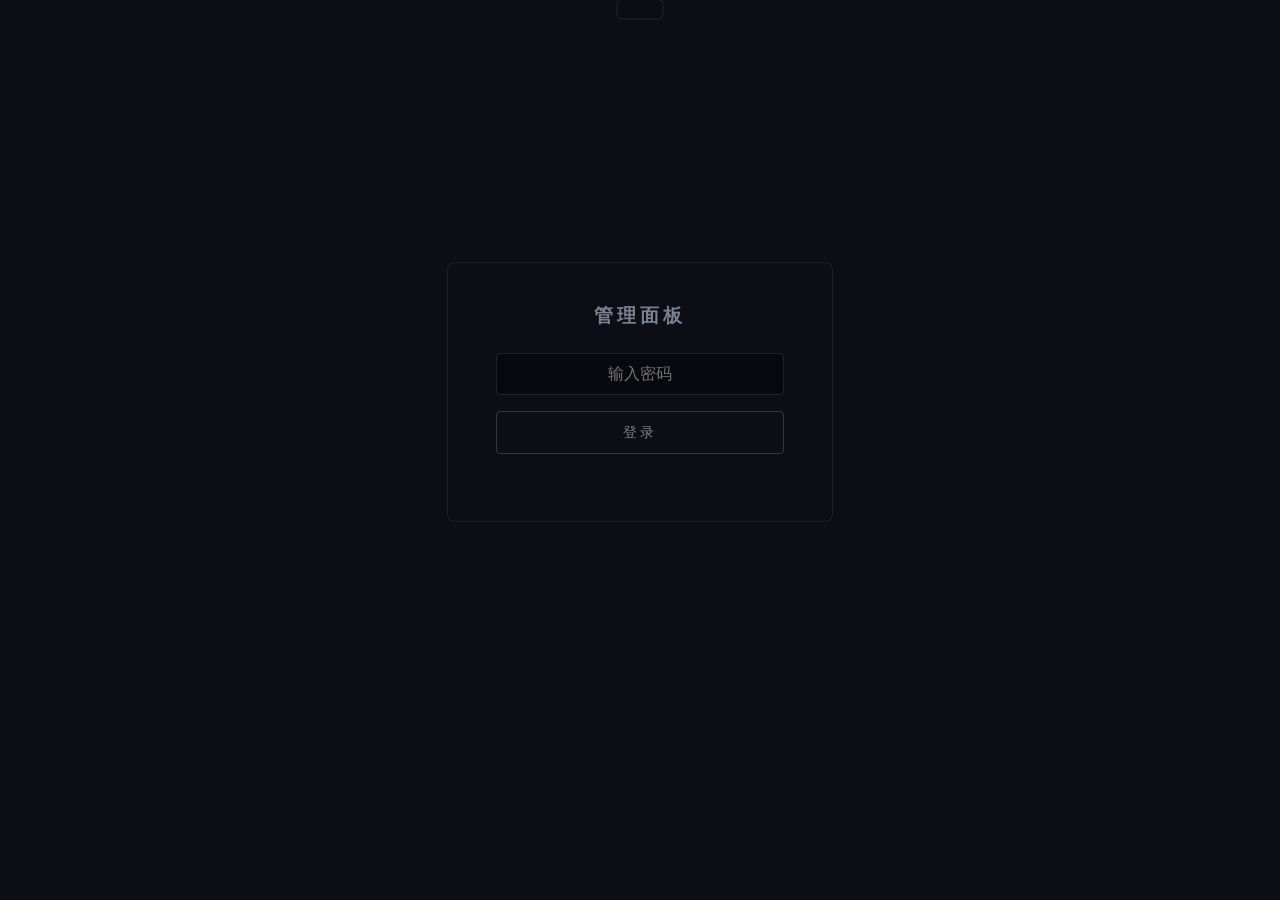
<file: admin.html>
<!DOCTYPE html>
<html lang="zh-CN">
<head>
  <meta charset="UTF-8" />
  <meta name="viewport" content="width=device-width, initial-scale=1.0" />
  <title>管理面板 - JK概率</title>
  <style>
    * { box-sizing: border-box; margin: 0; padding: 0; }
    body {
      font-family: 'Noto Serif SC', serif;
      background: #0d0d14;
      color: #c0c4cc;
      min-height: 100vh;
      padding: 2rem;
    }
    .container { max-width: 860px; margin: 0 auto; }

    /* Login */
    #login-view { display: flex; flex-direction: column; align-items: center; justify-content: center; min-height: 80vh; }
    .login-box {
      background: rgba(14, 14, 22, 0.8);
      border: 1px solid rgba(168, 180, 200, 0.1);
      border-radius: 8px;
      padding: 2.5rem 3rem;
      text-align: center;
    }
    .login-box h1 { font-size: 1.2rem; color: rgba(168, 180, 200, 0.7); letter-spacing: 0.2em; margin-bottom: 1.5rem; }
    .login-box input {
      width: 100%;
      background: rgba(8, 8, 14, 0.8);
      border: 1px solid rgba(168, 180, 200, 0.15);
      border-radius: 4px;
      padding: 0.7rem 1rem;
      color: #c0c4cc;
      font-family: inherit;
      font-size: 1rem;
      text-align: center;
      outline: none;
      margin-bottom: 1rem;
    }
    .login-box input:focus { border-color: rgba(168, 180, 200, 0.35); }
    .login-btn {
      width: 100%;
      padding: 0.7rem;
      background: transparent;
      border: 1px solid rgba(168, 180, 200, 0.25);
      border-radius: 4px;
      color: rgba(168, 180, 200, 0.7);
      font-family: inherit;
      font-size: 0.85rem;
      letter-spacing: 0.2em;
      cursor: pointer;
      transition: all 0.3s;
    }
    .login-btn:hover { background: rgba(168, 180, 200, 0.05); border-color: rgba(168, 180, 200, 0.4); }
    .login-error { color: #e88; font-size: 0.75rem; margin-top: 0.8rem; min-height: 1.2em; }

    /* Admin view */
    #admin-view { display: none; }
    #admin-view.visible { display: block; }

    .admin-header {
      display: flex;
      justify-content: space-between;
      align-items: center;
      margin-bottom: 1.5rem;
      padding-bottom: 1rem;
      border-bottom: 1px solid rgba(168, 180, 200, 0.08);
    }
    .admin-header h1 { font-size: 1rem; color: rgba(168, 180, 200, 0.7); letter-spacing: 0.2em; }
    .admin-actions { display: flex; gap: 0.6rem; }
    .btn {
      padding: 0.5rem 1rem;
      background: transparent;
      border: 1px solid rgba(168, 180, 200, 0.15);
      border-radius: 4px;
      color: rgba(168, 180, 200, 0.6);
      font-family: inherit;
      font-size: 0.72rem;
      letter-spacing: 0.12em;
      cursor: pointer;
      transition: all 0.25s;
    }
    .btn:hover { background: rgba(168, 180, 200, 0.07); border-color: rgba(168, 180, 200, 0.3); }
    .btn-danger { border-color: rgba(220, 100, 100, 0.25); color: rgba(220, 120, 120, 0.7); }
    .btn-danger:hover { background: rgba(220, 100, 100, 0.08); border-color: rgba(220, 100, 100, 0.45); }

    /* Stats */
    .stats-row {
      display: flex;
      gap: 1.5rem;
      margin-bottom: 1.5rem;
    }
    .stat-pill {
      background: rgba(14, 14, 22, 0.7);
      border: 1px solid rgba(168, 180, 200, 0.08);
      border-radius: 6px;
      padding: 0.8rem 1.5rem;
      font-size: 0.8rem;
    }
    .stat-pill span { color: rgba(168, 180, 200, 0.85); font-weight: 500; margin-left: 0.4rem; }

    /* Table */
    .table-wrap {
      background: rgba(12, 12, 20, 0.5);
      border: 1px solid rgba(168, 180, 200, 0.07);
      border-radius: 6px;
      overflow: hidden;
    }
    table { width: 100%; border-collapse: collapse; }
    th {
      text-align: left;
      padding: 0.8rem 1rem;
      font-size: 0.65rem;
      color: rgba(168, 180, 200, 0.4);
      letter-spacing: 0.15em;
      border-bottom: 1px solid rgba(168, 180, 200, 0.07);
      background: rgba(14, 14, 22, 0.5);
    }
    td {
      padding: 0.75rem 1rem;
      font-size: 0.8rem;
      border-bottom: 1px solid rgba(168, 180, 200, 0.04);
      vertical-align: middle;
    }
    tr:last-child td { border-bottom: none; }
    tr:hover td { background: rgba(168, 180, 200, 0.03); }
    .del-btn {
      background: transparent;
      border: 1px solid rgba(220, 100, 100, 0.2);
      color: rgba(220, 120, 120, 0.6);
      padding: 0.3rem 0.7rem;
      border-radius: 3px;
      font-size: 0.65rem;
      cursor: pointer;
      font-family: inherit;
      letter-spacing: 0.1em;
      transition: all 0.2s;
    }
    .del-btn:hover { background: rgba(220, 100, 100, 0.1); border-color: rgba(220, 100, 100, 0.4); }
    .empty-msg { text-align: center; padding: 3rem; color: rgba(168, 180, 200, 0.3); font-size: 0.8rem; }

    /* Change password modal */
    #pwd-modal {
      display: none;
      position: fixed;
      inset: 0;
      background: rgba(0,0,0,0.7);
      align-items: center;
      justify-content: center;
      z-index: 200;
    }
    #pwd-modal.show { display: flex; }
    .modal-box {
      background: #111118;
      border: 1px solid rgba(168, 180, 200, 0.12);
      border-radius: 8px;
      padding: 2rem;
      width: 340px;
    }
    .modal-box h3 { font-size: 0.85rem; color: rgba(168, 180, 200, 0.7); letter-spacing: 0.2em; margin-bottom: 1.2rem; text-align: center; }
    .modal-box input {
      width: 100%;
      background: rgba(8, 8, 14, 0.8);
      border: 1px solid rgba(168, 180, 200, 0.15);
      border-radius: 4px;
      padding: 0.65rem 0.85rem;
      color: #c0c4cc;
      font-family: inherit;
      font-size: 0.85rem;
      outline: none;
      margin-bottom: 0.8rem;
    }
    .modal-box input:focus { border-color: rgba(168, 180, 200, 0.3); }
    .modal-btns { display: flex; gap: 0.6rem; margin-top: 0.5rem; }
    .modal-btns .btn { flex: 1; text-align: center; padding: 0.65rem; }

    /* Toast */
    .toast {
      position: fixed;
      top: 1.5rem;
      left: 50%;
      transform: translateX(-50%) translateY(-120%);
      background: rgba(14, 14, 22, 0.85);
      border: 1px solid rgba(168, 180, 200, 0.15);
      border-radius: 6px;
      padding: 0.6rem 1.4rem;
      font-size: 0.8rem;
      color: rgba(168, 180, 200, 0.7);
      backdrop-filter: blur(8px);
      transition: transform 0.35s cubic-bezier(0.34, 1.56, 0.64, 1);
      z-index: 300;
    }
    .toast.show { transform: translateX(-50%) translateY(0); }
  </style>
</head>
<body>
  <!-- Login -->
  <div id="login-view">
    <div class="login-box">
      <h1>管理面板</h1>
      <input type="password" id="pwd-input" placeholder="输入密码" />
      <button class="login-btn" id="login-btn">登录</button>
      <div class="login-error" id="login-error"></div>
    </div>
  </div>

  <!-- Admin -->
  <div id="admin-view">
    <div class="container">
      <div class="admin-header">
        <h1>JK概率 · 数据管理</h1>
        <div class="admin-actions">
          <button class="btn" id="change-pwd-btn">修改密码</button>
          <button class="btn" id="refresh-btn">刷新</button>
          <button class="btn btn-danger" id="clear-all-btn">清空全部</button>
          <button class="btn" id="logout-btn">退出</button>
        </div>
      </div>
      <div class="stats-row">
        <div class="stat-pill">总人数 <span id="total-count">0</span></div>
        <div class="stat-pill">平均概率 <span id="avg-prob">0</span>%</div>
      </div>
      <div class="table-wrap">
        <table>
          <thead>
            <tr>
              <th>名字</th>
              <th>概率</th>
              <th>时间</th>
              <th>操作</th>
            </tr>
          </thead>
          <tbody id="table-body"></tbody>
        </table>
        <div class="empty-msg" id="empty-msg" style="display:none">暂无数据</div>
      </div>
    </div>
  </div>

  <!-- Change password modal -->
  <div id="pwd-modal">
    <div class="modal-box">
      <h3>修改密码</h3>
      <input type="password" id="new-pwd" placeholder="新密码" />
      <input type="password" id="confirm-pwd" placeholder="确认新密码" />
      <div class="modal-btns">
        <button class="btn" id="pwd-cancel">取消</button>
        <button class="btn" id="pwd-save">保存</button>
      </div>
    </div>
  </div>

  <div class="toast" id="toast"></div>

  <script>
    const API = '';
    let token = localStorage.getItem('jk_admin_token') || '';
    let submissions = [];

    const loginView = document.getElementById('login-view');
    const adminView = document.getElementById('admin-view');
    const pwdInput = document.getElementById('pwd-input');
    const loginBtn = document.getElementById('login-btn');
    const loginError = document.getElementById('login-error');
    const tableBody = document.getElementById('table-body');
    const emptyMsg = document.getElementById('empty-msg');
    const totalCount = document.getElementById('total-count');
    const avgProb = document.getElementById('avg-prob');
    const toast = document.getElementById('toast');
    const pwdModal = document.getElementById('pwd-modal');

    function showToast(msg) {
      toast.textContent = msg;
      toast.classList.add('show');
      setTimeout(() => toast.classList.remove('show'), 2000);
    }

    function formatTime(ts) {
      const d = new Date(ts);
      return `${d.getMonth()+1}/${d.getDate()} ${d.getHours().toString().padStart(2,'0')}:${d.getMinutes().toString().padStart(2,'0')}`;
    }

    async function doLogin(pwd) {
      const res = await fetch(`${API}/api/admin/login`, {
        method: 'POST',
        headers: { 'Content-Type': 'application/json' },
        body: JSON.stringify({ password: pwd }),
      });
      const data = await res.json();
      if (data.token) {
        token = data.token;
        localStorage.setItem('jk_admin_token', token);
        loginView.style.display = 'none';
        adminView.classList.add('visible');
        loadData();
      } else {
        loginError.textContent = data.error || '密码错误';
      }
    }

    loginBtn.addEventListener('click', () => {
      if (!pwdInput.value) { loginError.textContent = '请输入密码'; return; }
      doLogin(pwdInput.value);
    });
    pwdInput.addEventListener('keydown', e => { if (e.key === 'Enter') loginBtn.click(); });

    document.getElementById('logout-btn').addEventListener('click', () => {
      localStorage.removeItem('jk_admin_token');
      token = '';
      adminView.classList.remove('visible');
      loginView.style.display = 'flex';
      pwdInput.value = '';
      loginError.textContent = '';
    });

    async function loadData() {
      const res = await fetch(`${API}/api/admin/submissions`, {
        headers: { Authorization: `Bearer ${token}` },
      });
      if (res.status === 401) { document.getElementById('logout-btn').click(); return; }
      submissions = await res.json();
      renderTable();
    }

    function renderTable() {
      totalCount.textContent = submissions.length;
      const avg = submissions.length ? (submissions.reduce((s, r) => s + parseFloat(r.probability), 0) / submissions.length).toFixed(1) : '0';
      avgProb.textContent = avg;

      if (submissions.length === 0) {
        tableBody.innerHTML = '';
        emptyMsg.style.display = 'block';
        return;
      }
      emptyMsg.style.display = 'none';
      tableBody.innerHTML = submissions.map(s => `
        <tr>
          <td>${s.name}</td>
          <td>${parseFloat(s.probability).toFixed(1)}%</td>
          <td>${formatTime(s.createdAt)}</td>
          <td><button class="del-btn" data-id="${s.id}">删除</button></td>
        </tr>
      `).join('');
    }

    tableBody.addEventListener('click', async e => {
      if (e.target.classList.contains('del-btn')) {
        const id = e.target.dataset.id;
        if (!confirm('确认删除？')) return;
        const res = await fetch(`${API}/api/admin/submissions/${id}`, {
          method: 'DELETE',
          headers: { Authorization: `Bearer ${token}` },
        });
        if (res.ok) { loadData(); showToast('已删除'); }
        else { const d = await res.json(); showToast(d.error || '删除失败'); }
      }
    });

    document.getElementById('clear-all-btn').addEventListener('click', async () => {
      if (!confirm('确定清空所有数据？此操作不可恢复！')) return;
      const res = await fetch(`${API}/api/admin/submissions`, {
        method: 'DELETE',
        headers: { Authorization: `Bearer ${token}` },
      });
      if (res.ok) { loadData(); showToast('已清空'); }
      else { const d = await res.json(); showToast(d.error || '清空失败'); }
    });

    document.getElementById('refresh-btn').addEventListener('click', loadData);

    // Change password
    document.getElementById('change-pwd-btn').addEventListener('click', () => pwdModal.classList.add('show'));
    document.getElementById('pwd-cancel').addEventListener('click', () => pwdModal.classList.remove('show'));
    document.getElementById('pwd-save').addEventListener('click', async () => {
      const np = document.getElementById('new-pwd').value;
      const cp = document.getElementById('confirm-pwd').value;
      if (!np) { showToast('请输入新密码'); return; }
      if (np !== cp) { showToast('两次密码不一致'); return; }
      const res = await fetch(`${API}/api/admin/password`, {
        method: 'POST',
        headers: { 'Content-Type': 'application/json', Authorization: `Bearer ${token}` },
        body: JSON.stringify({ password: np }),
      });
      const d = await res.json();
      if (d.success) {
        showToast('密码已修改');
        pwdModal.classList.remove('show');
        document.getElementById('new-pwd').value = '';
        document.getElementById('confirm-pwd').value = '';
      } else { showToast(d.error || '修改失败'); }
    });

    // Auto-login if token exists
    if (token) {
      loginView.style.display = 'none';
      adminView.classList.add('visible');
      loadData();
    }
  </script>
</body>
</html>
</file>
